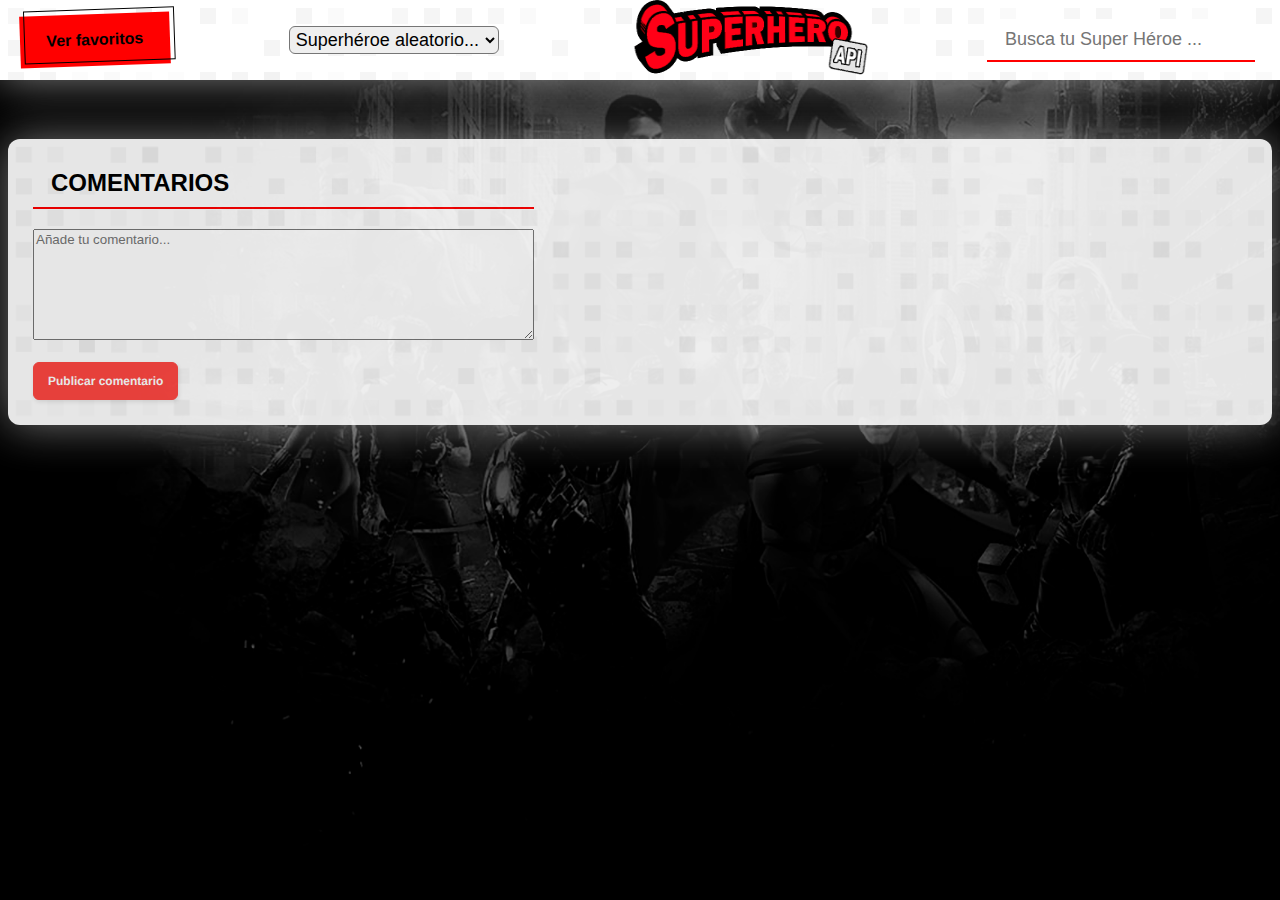
<file: index.html>
<!DOCTYPE html>
<html lang="es">
  <head>
    <meta charset="UTF-8" />
    <meta http-equiv="X-UA-Compatible" content="IE=edge" />
    <meta name="viewport" content="width=device-width, initial-scale=1.0" />
    <link rel="icon" href="img/favicon.png" />
    <link rel="stylesheet" href="css/styles.css" />
    <title>SuperHero API</title>
  </head>

  <body>
    <!-- HEADER -->
    <header>
      <div class="contenedor-header">
        <a class="link boton" href="html/favs.html">Ver favoritos</a>
      </div>

      <div class="contenedor-header">
        <select id="selectNombres" onchange="superPorNombre()"></select>
      </div>

      <div class="contenedor-header">
        <a href="https://www.superheroapi.com/" target="_blank">
          <img src="img/logo.png" class="logo"
        /></a>
      </div>

      <div class="contenedor-header">
        <input
          class="buscador"
          type="text"
          id="busqueda"
          placeholder="Busca tu Super Héroe ..."
        />
      </div>
    </header>

    <!-- RESULTADOS DE BUSQUEDA -->
    <div id="contenedor-resultados">
      <div id="resultados"></div>
    </div>

    <!-- COMENTARIOS -->
    <div class="contenedor-comentarios">
      <section>
        <h2>Comentarios</h2>
        <div>
          <form id="formulario">
            <textarea
              id="areaComentarios"
              cols="60"
              rows="7"
              placeholder="Añade tu comentario..."
            ></textarea>
            <br />
            <br />
            <button type="submit" id="btn-aniadir">Publicar comentario</button>
          </form>
        </div>

        <div id="comentario"></div>
      </section>
    </div>
  </body>
  <script src="js/index.js" defer></script>
  <script src="js/comentarios.js" defer></script>
  <script src="js/filtro.js" defer></script>
</html>
</file>
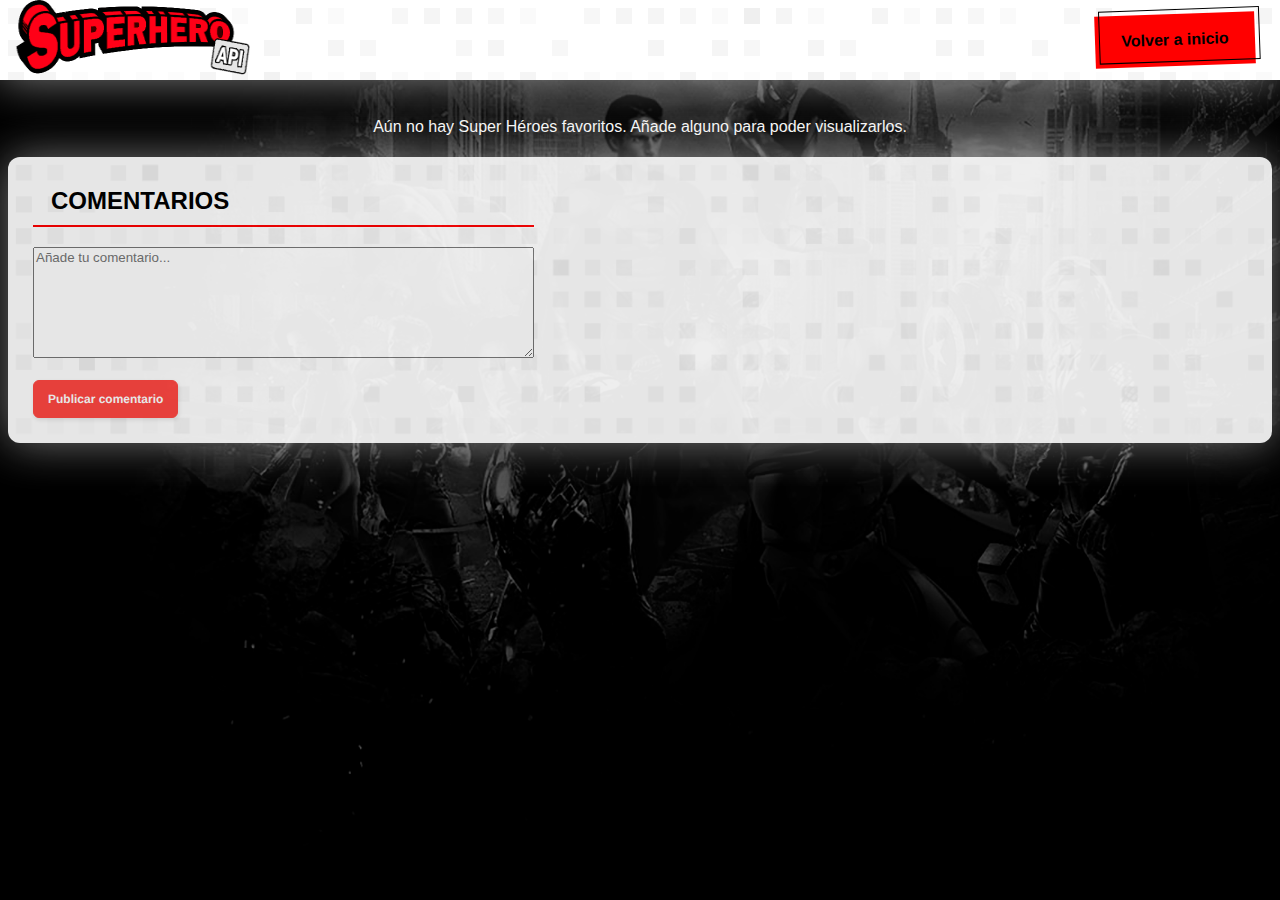
<file: html/favs.html>
<!DOCTYPE html>
<html lang="es">
  <head>
    <meta charset="UTF-8" />
    <meta http-equiv="X-UA-Compatible" content="IE=edge" />
    <meta name="viewport" content="width=device-width, initial-scale=1.0" />
    <link rel="icon" href="../img/favicon.png" />
    <link rel="stylesheet" href="../css/styles.css" />
    <title>SuperHero API | Favoritos</title>
  </head>
  <body>
    <!-- HEADER -->
    <header>
      <div class="contenedor-header">
        <a href="https://www.superheroapi.com/" target="_blank">
          <img src="../img/logo.png" class="logo"
        /></a>
      </div>

      <div class="contenedor-header" style="visibility: hidden">
        <input
          class="buscador"
          type="text"
          id="busqueda"
          placeholder="Busca tu Super Héroe ..."
        />
      </div>

      <div class="contenedor-header contenedor-header-2">
        <a class="link boton" href="../index.html">Volver a inicio</a>
      </div>
    </header>

    <!-- FAVORITOS -->
    <div id="contenedor-resultados">
      <div id="resultados"></div>
    </div>
  </body>

  <!-- COMENTARIOS -->
  <div class="contenedor-comentarios">
    <section>
      <h2>Comentarios</h2>
      <div>
        <form id="formulario">
          <textarea
            id="areaComentarios"
            cols="60"
            rows="7"
            placeholder="Añade tu comentario..."
          ></textarea>
          <br />
          <br />
          <button type="submit" id="btn-aniadir">Publicar comentario</button>
        </form>
      </div>

      <div id="comentario"></div>
    </section>
  </div>

  <script src="../js/favs.js" defer></script>
  <script src="../js/comentarios.js" defer></script>
</html>
</file>
<file: css/styles.css>
* {
  font-family: Verdana, Geneva, Tahoma, sans-serif;
}

body {
  background-color: #000000;
  background-image: url("../img/bg.png");
  background-attachment: fixed;
  background-size: cover;
}

/* HEADER */
header {
  display: flex;
  justify-content: space-between;
  position: fixed;
  top: 0%;
  left: 0%;
  right: 0%;
  height: 80px;
  box-shadow: 0px 0px 45px 0px rgba(255, 255, 255, 0.5);
  background-color: #ffffff;
  background-image: url("data:image/svg+xml,%3Csvg xmlns='http://www.w3.org/2000/svg' viewBox='0 0 2000 1500'%3E%3Cdefs%3E%3Crect stroke='%23ffffff' stroke-width='.5' width='1' height='1' id='s'/%3E%3Cpattern id='a' width='3' height='3' patternUnits='userSpaceOnUse' patternTransform='scale(50) translate(-980 -735)'%3E%3Cuse fill='%23fcfcfc' href='%23s' y='2'/%3E%3Cuse fill='%23fcfcfc' href='%23s' x='1' y='2'/%3E%3Cuse fill='%23fafafa' href='%23s' x='2' y='2'/%3E%3Cuse fill='%23fafafa' href='%23s'/%3E%3Cuse fill='%23f7f7f7' href='%23s' x='2'/%3E%3Cuse fill='%23f7f7f7' href='%23s' x='1' y='1'/%3E%3C/pattern%3E%3Cpattern id='b' width='7' height='11' patternUnits='userSpaceOnUse' patternTransform='scale(50) translate(-980 -735)'%3E%3Cg fill='%23f5f5f5'%3E%3Cuse href='%23s'/%3E%3Cuse href='%23s' y='5' /%3E%3Cuse href='%23s' x='1' y='10'/%3E%3Cuse href='%23s' x='2' y='1'/%3E%3Cuse href='%23s' x='2' y='4'/%3E%3Cuse href='%23s' x='3' y='8'/%3E%3Cuse href='%23s' x='4' y='3'/%3E%3Cuse href='%23s' x='4' y='7'/%3E%3Cuse href='%23s' x='5' y='2'/%3E%3Cuse href='%23s' x='5' y='6'/%3E%3Cuse href='%23s' x='6' y='9'/%3E%3C/g%3E%3C/pattern%3E%3Cpattern id='h' width='5' height='13' patternUnits='userSpaceOnUse' patternTransform='scale(50) translate(-980 -735)'%3E%3Cg fill='%23f5f5f5'%3E%3Cuse href='%23s' y='5'/%3E%3Cuse href='%23s' y='8'/%3E%3Cuse href='%23s' x='1' y='1'/%3E%3Cuse href='%23s' x='1' y='9'/%3E%3Cuse href='%23s' x='1' y='12'/%3E%3Cuse href='%23s' x='2'/%3E%3Cuse href='%23s' x='2' y='4'/%3E%3Cuse href='%23s' x='3' y='2'/%3E%3Cuse href='%23s' x='3' y='6'/%3E%3Cuse href='%23s' x='3' y='11'/%3E%3Cuse href='%23s' x='4' y='3'/%3E%3Cuse href='%23s' x='4' y='7'/%3E%3Cuse href='%23s' x='4' y='10'/%3E%3C/g%3E%3C/pattern%3E%3Cpattern id='c' width='17' height='13' patternUnits='userSpaceOnUse' patternTransform='scale(50) translate(-980 -735)'%3E%3Cg fill='%23f2f2f2'%3E%3Cuse href='%23s' y='11'/%3E%3Cuse href='%23s' x='2' y='9'/%3E%3Cuse href='%23s' x='5' y='12'/%3E%3Cuse href='%23s' x='9' y='4'/%3E%3Cuse href='%23s' x='12' y='1'/%3E%3Cuse href='%23s' x='16' y='6'/%3E%3C/g%3E%3C/pattern%3E%3Cpattern id='d' width='19' height='17' patternUnits='userSpaceOnUse' patternTransform='scale(50) translate(-980 -735)'%3E%3Cg fill='%23ffffff'%3E%3Cuse href='%23s' y='9'/%3E%3Cuse href='%23s' x='16' y='5'/%3E%3Cuse href='%23s' x='14' y='2'/%3E%3Cuse href='%23s' x='11' y='11'/%3E%3Cuse href='%23s' x='6' y='14'/%3E%3C/g%3E%3Cg fill='%23efefef'%3E%3Cuse href='%23s' x='3' y='13'/%3E%3Cuse href='%23s' x='9' y='7'/%3E%3Cuse href='%23s' x='13' y='10'/%3E%3Cuse href='%23s' x='15' y='4'/%3E%3Cuse href='%23s' x='18' y='1'/%3E%3C/g%3E%3C/pattern%3E%3Cpattern id='e' width='47' height='53' patternUnits='userSpaceOnUse' patternTransform='scale(50) translate(-980 -735)'%3E%3Cg fill='%23FF0000'%3E%3Cuse href='%23s' x='2' y='5'/%3E%3Cuse href='%23s' x='16' y='38'/%3E%3Cuse href='%23s' x='46' y='42'/%3E%3Cuse href='%23s' x='29' y='20'/%3E%3C/g%3E%3C/pattern%3E%3Cpattern id='f' width='59' height='71' patternUnits='userSpaceOnUse' patternTransform='scale(50) translate(-980 -735)'%3E%3Cg fill='%23FF0000'%3E%3Cuse href='%23s' x='33' y='13'/%3E%3Cuse href='%23s' x='27' y='54'/%3E%3Cuse href='%23s' x='55' y='55'/%3E%3C/g%3E%3C/pattern%3E%3Cpattern id='g' width='139' height='97' patternUnits='userSpaceOnUse' patternTransform='scale(50) translate(-980 -735)'%3E%3Cg fill='%23FF0000'%3E%3Cuse href='%23s' x='11' y='8'/%3E%3Cuse href='%23s' x='51' y='13'/%3E%3Cuse href='%23s' x='17' y='73'/%3E%3Cuse href='%23s' x='99' y='57'/%3E%3C/g%3E%3C/pattern%3E%3C/defs%3E%3Crect fill='url(%23a)' width='100%25' height='100%25'/%3E%3Crect fill='url(%23b)' width='100%25' height='100%25'/%3E%3Crect fill='url(%23h)' width='100%25' height='100%25'/%3E%3Crect fill='url(%23c)' width='100%25' height='100%25'/%3E%3Crect fill='url(%23d)' width='100%25' height='100%25'/%3E%3Crect fill='url(%23e)' width='100%25' height='100%25'/%3E%3Crect fill='url(%23f)' width='100%25' height='100%25'/%3E%3Crect fill='url(%23g)' width='100%25' height='100%25'/%3E%3C/svg%3E");
  background-attachment: fixed;
  background-size: cover;
  z-index: 1;
}

header * {
  font-size: 18px;
}

.contenedor-header {
  display: flex;
  justify-content: center;
  align-items: center;
}

.contenedor-header-2 {
  margin-right: 25px;
}

/* BUSCADOR */
.buscador {
  width: 100%;
  padding: 10px 18px;
  box-sizing: border-box;
  border: none;
  border-bottom: 2px solid red;
  margin-right: 25px;
  outline: none;
}

/* LOGO */
.logo {
  height: 75px;
  width: 250px;
}

/* BOTON */
.link {
  text-decoration: none;
  color: black;
}

.boton {
  background-color: red;
  border: 0 solid #e5e7eb;
  box-sizing: border-box;
  color: black;
  display: flex;
  font-family: Verdana, Geneva, Tahoma, sans-serif;
  font-size: 1rem;
  font-weight: 700;
  justify-content: center;
  line-height: 1.75rem;
  padding: 0.75rem 1.65rem;
  position: relative;
  text-align: center;
  text-decoration: none #000000 solid;
  text-decoration-thickness: auto;
  width: 100%;
  max-width: 460px;
  position: relative;
  cursor: pointer;
  transform: rotate(-2deg);
  user-select: none;
  -webkit-user-select: none;
  touch-action: manipulation;
  margin-left: 20px;
}

.boton:focus {
  outline: 0;
}

.boton:after {
  content: "";
  position: absolute;
  border: 1px solid #000000;
  bottom: 4px;
  left: 4px;
  width: calc(100% - 1px);
  height: calc(100% - 1px);
}

.boton:hover:after {
  bottom: 2px;
  left: 2px;
}

/* CARTAS */
.contenedor-cartas {
  display: flex;
  flex-direction: column;
  justify-content: center;
  align-items: center;
  width: 195px;
  height: 280px;
  border-width: 4px;
  border-style: solid;
  border-image: linear-gradient(to right, rgb(255, 0, 0), rgb(255, 115, 0)) 1;
  box-shadow: 0px 0px 20px 0px black;
  margin: 15px;
  background-color: #000000;
  transform: scale(var(--escala, 1));
  transition: transform 0.2s;
}

.contenedor-cartas:hover {
  --escala: 1.1;
}

.img-carta img {
  height: 220px;
  width: 195px;
}

.nombre-carta {
  padding: 5px;
  color: white;
}

.nombre-carta:hover {
  color: red;
  cursor: default;
}

/* IMG FAVORITO */
#btn_favorito {
  cursor: pointer;
}

/* RESULTADOS */
#contenedor-resultados {
  position: relative;
  width: 100%;
  height: 100%;
  top: 80px;
}

#resultados {
  color: whitesmoke;
  display: flex;
  flex-direction: row;
  flex-wrap: wrap;
  justify-content: space-around;
  padding-top: 30px;
  margin-bottom: 8%;
}

/* COMENTARIOS */
h2 {
  text-transform: uppercase;
  width: 100%;
  padding: 10px 18px;
  box-sizing: border-box;
  border-bottom: 2px solid red;
}

.contenedor-comentarios {
  opacity: 90%;
  display: flex;
  position: relative;
  align-items: baseline;
  background-color: #ffffff;
  background-image: url("data:image/svg+xml,%3Csvg xmlns='http://www.w3.org/2000/svg' viewBox='0 0 2000 1500'%3E%3Cdefs%3E%3Crect stroke='%23ffffff' stroke-width='.5' width='1' height='1' id='s'/%3E%3Cpattern id='a' width='3' height='3' patternUnits='userSpaceOnUse' patternTransform='scale(50) translate(-980 -735)'%3E%3Cuse fill='%23fcfcfc' href='%23s' y='2'/%3E%3Cuse fill='%23fcfcfc' href='%23s' x='1' y='2'/%3E%3Cuse fill='%23fafafa' href='%23s' x='2' y='2'/%3E%3Cuse fill='%23fafafa' href='%23s'/%3E%3Cuse fill='%23f7f7f7' href='%23s' x='2'/%3E%3Cuse fill='%23f7f7f7' href='%23s' x='1' y='1'/%3E%3C/pattern%3E%3Cpattern id='b' width='7' height='11' patternUnits='userSpaceOnUse' patternTransform='scale(50) translate(-980 -735)'%3E%3Cg fill='%23f5f5f5'%3E%3Cuse href='%23s'/%3E%3Cuse href='%23s' y='5' /%3E%3Cuse href='%23s' x='1' y='10'/%3E%3Cuse href='%23s' x='2' y='1'/%3E%3Cuse href='%23s' x='2' y='4'/%3E%3Cuse href='%23s' x='3' y='8'/%3E%3Cuse href='%23s' x='4' y='3'/%3E%3Cuse href='%23s' x='4' y='7'/%3E%3Cuse href='%23s' x='5' y='2'/%3E%3Cuse href='%23s' x='5' y='6'/%3E%3Cuse href='%23s' x='6' y='9'/%3E%3C/g%3E%3C/pattern%3E%3Cpattern id='h' width='5' height='13' patternUnits='userSpaceOnUse' patternTransform='scale(50) translate(-980 -735)'%3E%3Cg fill='%23f5f5f5'%3E%3Cuse href='%23s' y='5'/%3E%3Cuse href='%23s' y='8'/%3E%3Cuse href='%23s' x='1' y='1'/%3E%3Cuse href='%23s' x='1' y='9'/%3E%3Cuse href='%23s' x='1' y='12'/%3E%3Cuse href='%23s' x='2'/%3E%3Cuse href='%23s' x='2' y='4'/%3E%3Cuse href='%23s' x='3' y='2'/%3E%3Cuse href='%23s' x='3' y='6'/%3E%3Cuse href='%23s' x='3' y='11'/%3E%3Cuse href='%23s' x='4' y='3'/%3E%3Cuse href='%23s' x='4' y='7'/%3E%3Cuse href='%23s' x='4' y='10'/%3E%3C/g%3E%3C/pattern%3E%3Cpattern id='c' width='17' height='13' patternUnits='userSpaceOnUse' patternTransform='scale(50) translate(-980 -735)'%3E%3Cg fill='%23f2f2f2'%3E%3Cuse href='%23s' y='11'/%3E%3Cuse href='%23s' x='2' y='9'/%3E%3Cuse href='%23s' x='5' y='12'/%3E%3Cuse href='%23s' x='9' y='4'/%3E%3Cuse href='%23s' x='12' y='1'/%3E%3Cuse href='%23s' x='16' y='6'/%3E%3C/g%3E%3C/pattern%3E%3Cpattern id='d' width='19' height='17' patternUnits='userSpaceOnUse' patternTransform='scale(50) translate(-980 -735)'%3E%3Cg fill='%23ffffff'%3E%3Cuse href='%23s' y='9'/%3E%3Cuse href='%23s' x='16' y='5'/%3E%3Cuse href='%23s' x='14' y='2'/%3E%3Cuse href='%23s' x='11' y='11'/%3E%3Cuse href='%23s' x='6' y='14'/%3E%3C/g%3E%3Cg fill='%23efefef'%3E%3Cuse href='%23s' x='3' y='13'/%3E%3Cuse href='%23s' x='9' y='7'/%3E%3Cuse href='%23s' x='13' y='10'/%3E%3Cuse href='%23s' x='15' y='4'/%3E%3Cuse href='%23s' x='18' y='1'/%3E%3C/g%3E%3C/pattern%3E%3Cpattern id='e' width='47' height='53' patternUnits='userSpaceOnUse' patternTransform='scale(50) translate(-980 -735)'%3E%3Cg fill='%23FF0000'%3E%3Cuse href='%23s' x='2' y='5'/%3E%3Cuse href='%23s' x='16' y='38'/%3E%3Cuse href='%23s' x='46' y='42'/%3E%3Cuse href='%23s' x='29' y='20'/%3E%3C/g%3E%3C/pattern%3E%3Cpattern id='f' width='59' height='71' patternUnits='userSpaceOnUse' patternTransform='scale(50) translate(-980 -735)'%3E%3Cg fill='%23FF0000'%3E%3Cuse href='%23s' x='33' y='13'/%3E%3Cuse href='%23s' x='27' y='54'/%3E%3Cuse href='%23s' x='55' y='55'/%3E%3C/g%3E%3C/pattern%3E%3Cpattern id='g' width='139' height='97' patternUnits='userSpaceOnUse' patternTransform='scale(50) translate(-980 -735)'%3E%3Cg fill='%23FF0000'%3E%3Cuse href='%23s' x='11' y='8'/%3E%3Cuse href='%23s' x='51' y='13'/%3E%3Cuse href='%23s' x='17' y='73'/%3E%3Cuse href='%23s' x='99' y='57'/%3E%3C/g%3E%3C/pattern%3E%3C/defs%3E%3Crect fill='url(%23a)' width='100%25' height='100%25'/%3E%3Crect fill='url(%23b)' width='100%25' height='100%25'/%3E%3Crect fill='url(%23h)' width='100%25' height='100%25'/%3E%3Crect fill='url(%23c)' width='100%25' height='100%25'/%3E%3Crect fill='url(%23d)' width='100%25' height='100%25'/%3E%3Crect fill='url(%23e)' width='100%25' height='100%25'/%3E%3Crect fill='url(%23f)' width='100%25' height='100%25'/%3E%3Crect fill='url(%23g)' width='100%25' height='100%25'/%3E%3C/svg%3E");
  background-size: cover;
  border-radius: 12px;
  box-shadow: 0px 0px 45px 0px rgba(255, 255, 255, 0.5);
  margin-bottom: 10px;
}

section {
  margin-left: 25px;
}
#comentario {
  margin-top: 5%;
}

span {
  margin-right: 25px;
}

/* BOTONES PARA AÑADIR Y ELIMINAR COMENTARIOS */
#btn-aniadir {
  background: #ff4742;
  border: 1px solid #ff4742;
  border-radius: 6px;
  box-shadow: rgba(0, 0, 0, 0.1) 1px 2px 4px;
  box-sizing: border-box;
  color: #ffffff;
  cursor: pointer;
  display: inline-block;
  font-family: nunito, roboto, proxima-nova, "proxima nova", sans-serif;
  font-size: 12px;
  font-weight: 800;
  line-height: 12px;
  min-height: 30px;
  outline: 0;
  padding: 12px 14px;
  text-align: center;
  text-rendering: geometricprecision;
  text-transform: none;
  user-select: none;
  -webkit-user-select: none;
  touch-action: manipulation;
  vertical-align: middle;
}

#btn-aniadir:hover,
#btn-aniadir:active {
  background-color: initial;
  background-position: 0 0;
  color: #ff4742;
}

#btn-aniadir:active {
  opacity: 0.5;
}

.eliminar {
  margin-bottom: 15px;
  font-family: "Open Sans", sans-serif;
  font-size: 10px;
  letter-spacing: 1px;
  text-decoration: none;
  text-transform: uppercase;
  color: #000;
  cursor: pointer;
  border: 3px solid;
  padding: 0.25em 0.5em;
  box-shadow: 1px 1px 0px 0px, 2px 2px 0px 0px, 3px 3px 0px 0px, 4px 4px 0px 0px,
    5px 5px 0px 0px;
  position: relative;
  user-select: none;
  -webkit-user-select: none;
  touch-action: manipulation;
}

.eliminar:active {
  box-shadow: 0px 0px 0px 0px;
  top: 5px;
  left: 5px;
}

/* SELECT */
select {
  border-radius: 6px;
  padding: 2px;
}
</file>
